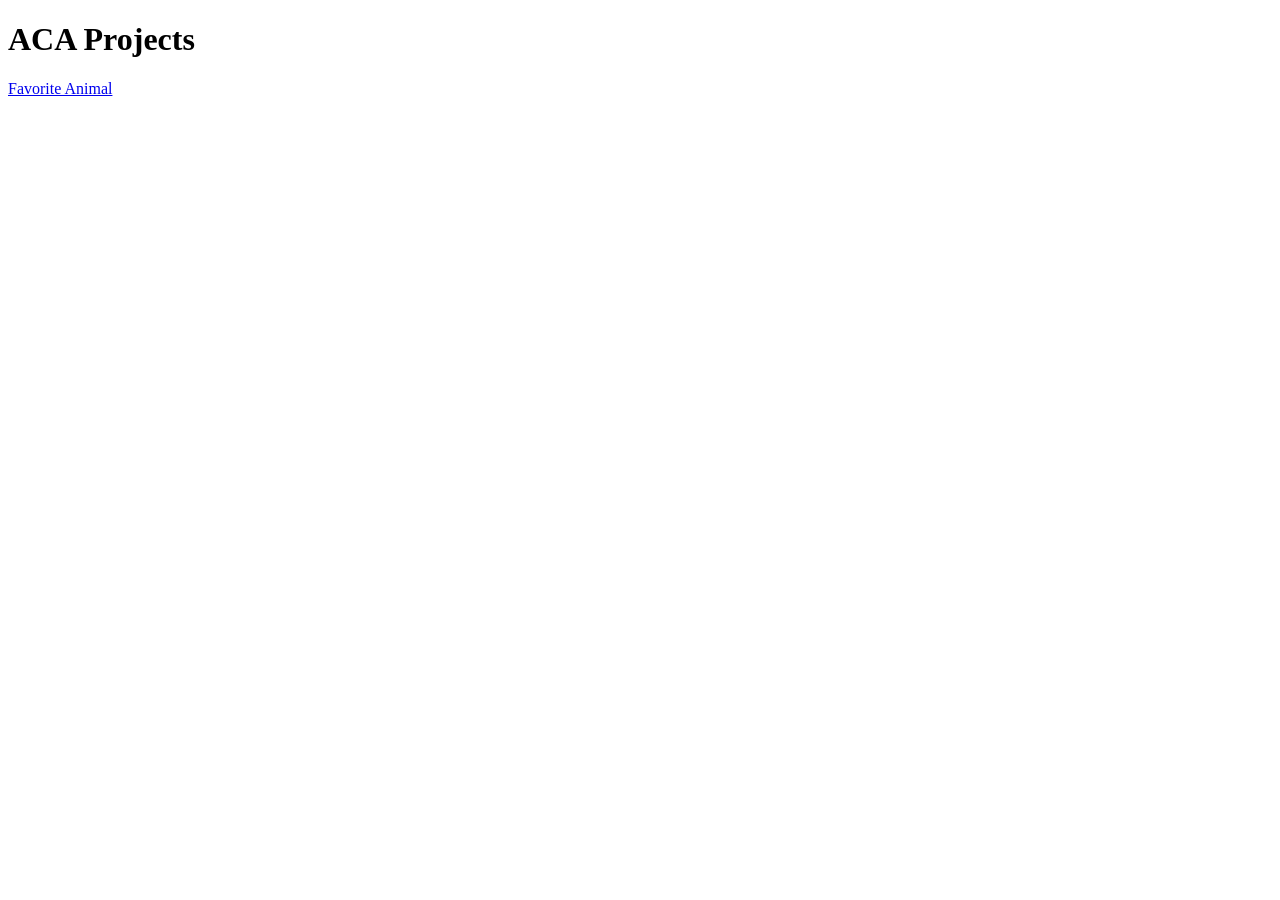
<file: index.html>
<!doctype html>

<html>  
  <head>
    <title>ACA Projects</title> 
  <head>
    
  <body>
        <h1>ACA Projects</h1>
    <a href="favorite-animal/index.html">Favorite Animal</a>
  </body>
</html>
</file>
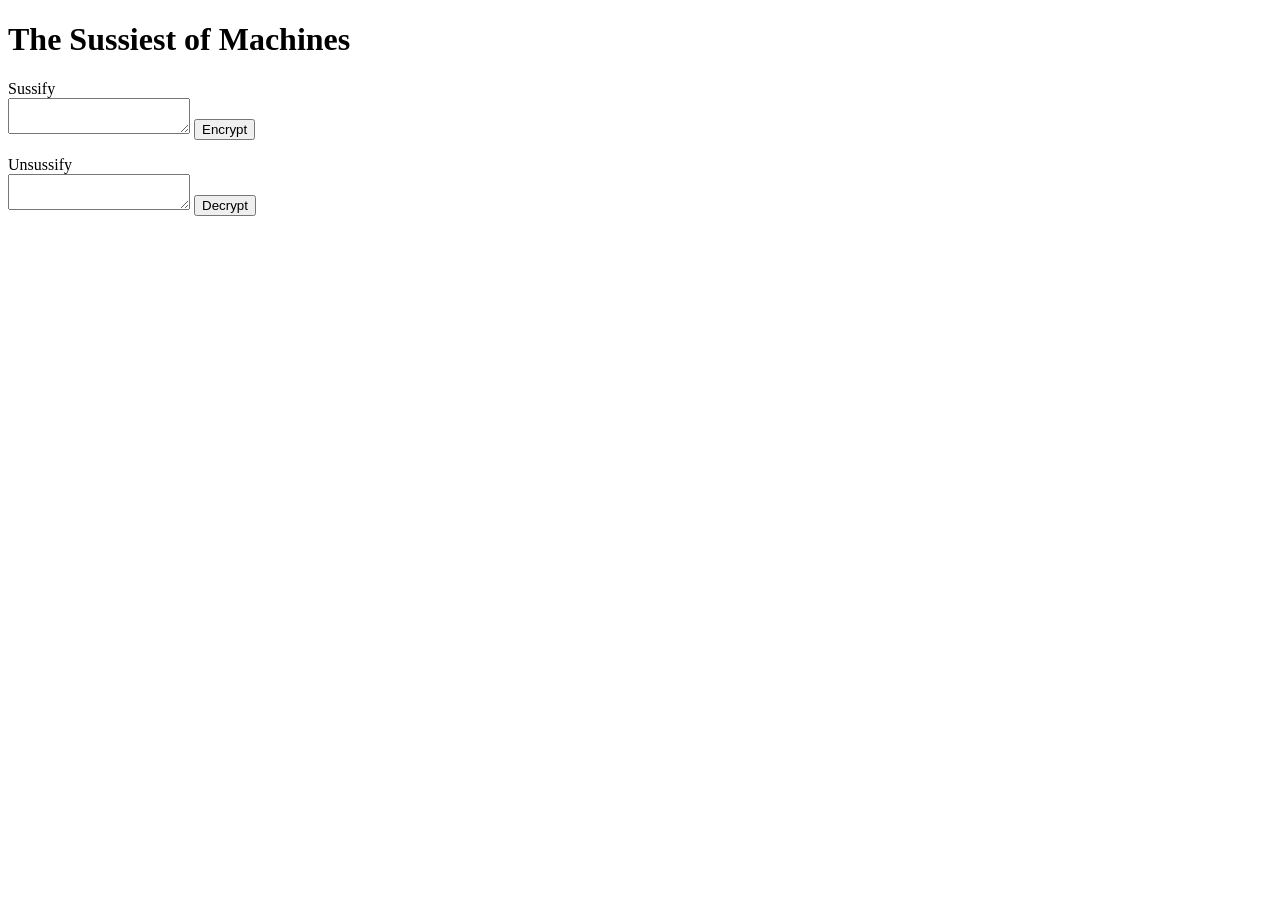
<file: TheEncryptor/index.html>
<!DOCTYPE html>
<html>
<head>
  <meta charset="utf-8">
  <meta name="viewport" content="width=device-width">
  <title>JS Bin</title>
</head>
<body>
  <div class="container">
    <h1> The Sussiest of Machines</h1>
    
    <form fd="encrypt-form">
      <label for="encrypt">Sussify</label>
      <br>
      <textarea id="encrypt" name="encrypt"></textarea>
      
      <input type="submit" value="Encrypt">
      <p class="message" id="encoded-meggage"></p>
    </form>
     <form fd="decrypt-form">
      <label for="decrypt">Unsussify</label>
      <br>
      <textarea id="decrypt" name="dencrypt"></textarea>
      
      <input type="submit" value="Decrypt">
      <p class="message" id="encoded-message"></p>
    </form>
 </div>
    </body>
</html>
</file>
